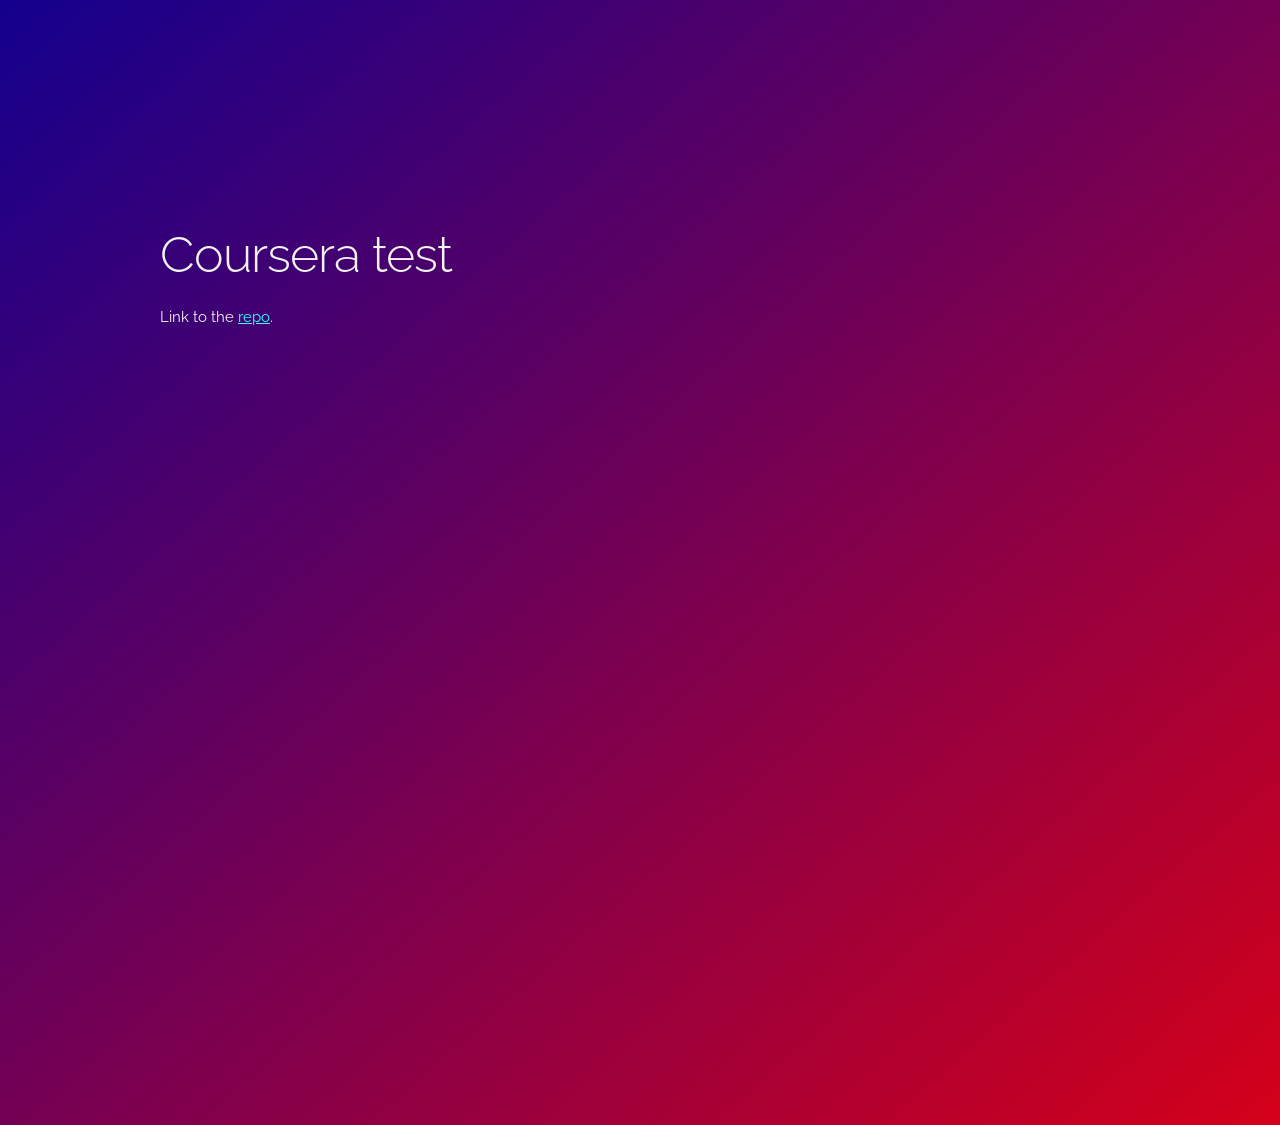
<file: index.html>
<!DOCTYPE html>
<html lang="en">
	<head>
		<!-- Basic Page Needs
  –––––––––––––––––––––––––––––––––––––––––––––––––– -->
  		<meta charset="utf-8">
 		<title>Coursera-test</title>
  		<meta name="description" content="">
  		<meta name="author" content="">

  <!-- Mobile Specific Metas
  –––––––––––––––––––––––––––––––––––––––––––––––––– -->
  		<meta name="viewport" content="width=device-width, initial-scale=1">

  <!-- FONT
  –––––––––––––––––––––––––––––––––––––––––––––––––– -->
  		<link href="//fonts.googleapis.com/css?family=Raleway:400,300,600" rel="stylesheet" type="text/css">

  <!-- CSS
  –––––––––––––––––––––––––––––––––––––––––––––––––– -->
  		<link rel="stylesheet" href="css/normalize.css">
  		<link rel="stylesheet" href="css/skeleton.css">
  		<link rel="stylesheet" href="css/local.css">

  <!-- Favicon
  –––––––––––––––––––––––––––––––––––––––––––––––––– -->
  		<link rel="icon" type="image/png" href="images/favicon.png">
	</head>
	<body>
		<div class="container">
			<div class="row main-title">
				<h1>Coursera test</h1>
			</div>
			<div class="row">
			<p >Link to the <a href="https://github.com/OzkarMainstream/coursera-test/tree/gh-pages">repo</a>.</p>
			</div>
		</div>
		
	</body>
</html>
</file>
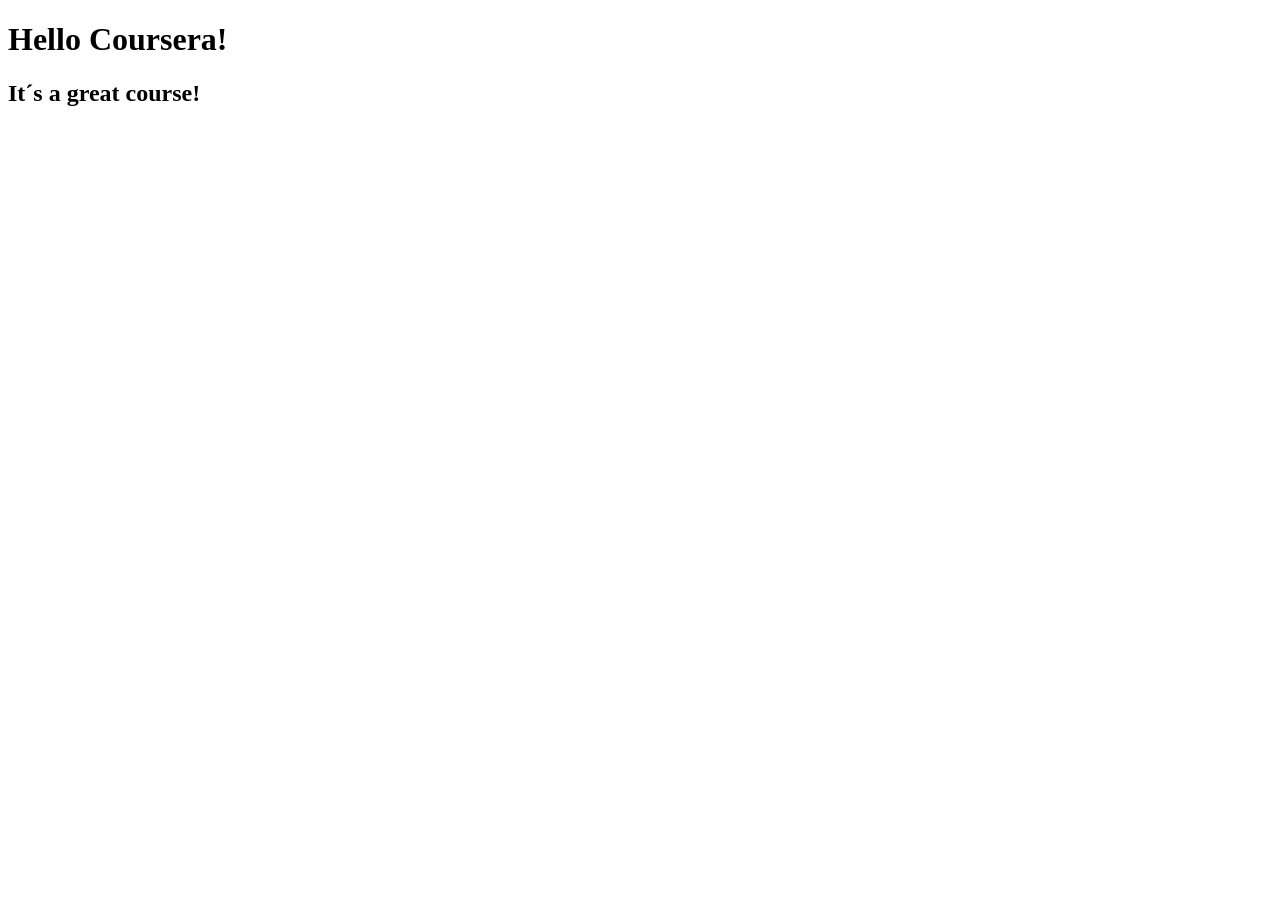
<file: site/index.html>
<!DOCTYPE html>
<html>
<head>
	<meta charset="utf-8">
	<meta name="viewport" content="width=device-width, initial-scale=1">
	<title>hello coursera</title>
</head>
<body>
	<h1>Hello Coursera!</h1>
	<h2>It´s a great course!</h2>
</body>
</html>
</file>
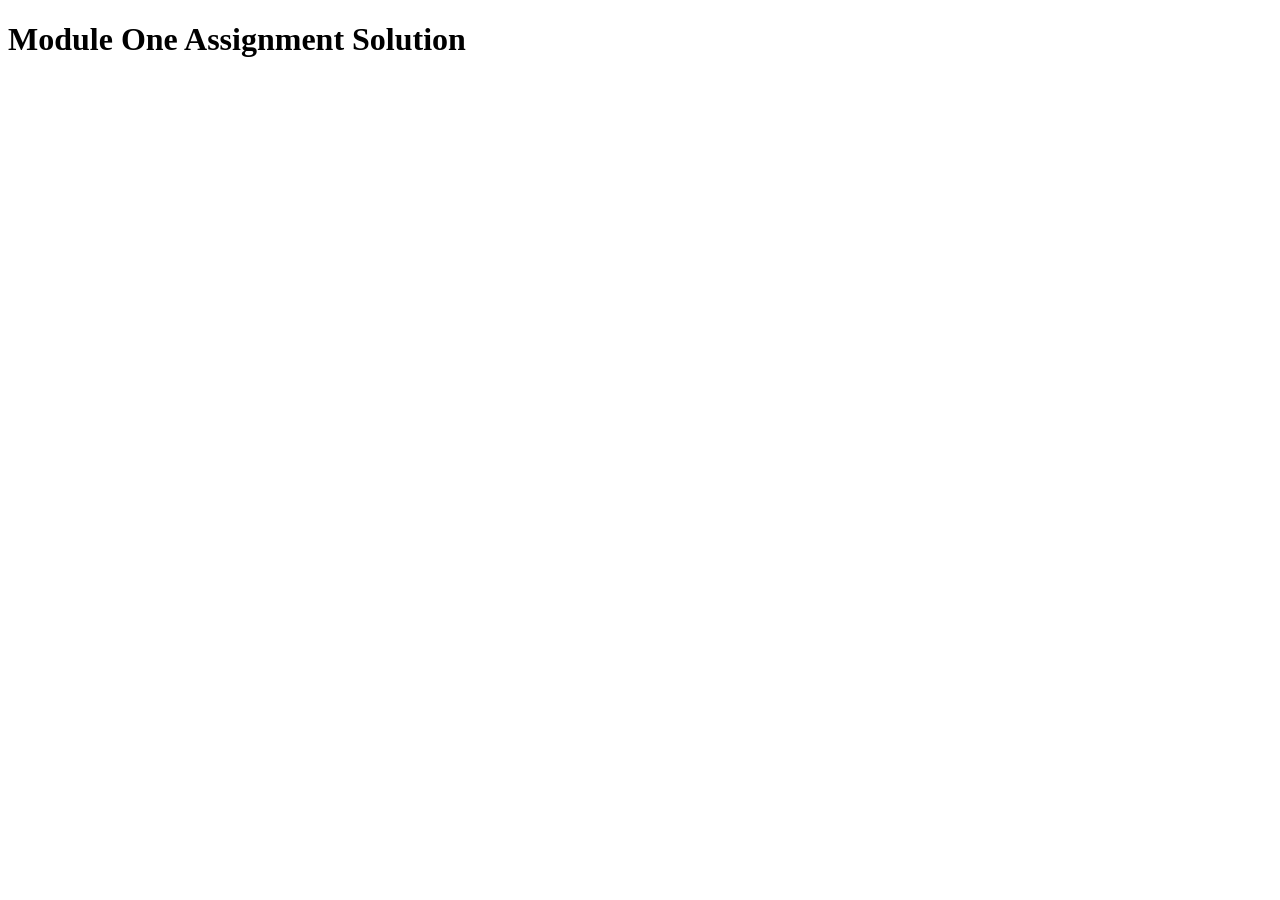
<file: site/moduleone.html>
<!DOCTYPE html>
<html>
<head>
	<meta charset="utf-8">
	<meta name="viewport" content="width=device-width, initial-scale=1">
	<title>moduleOne</title>
</head>
<body>
	<h1>Module One Assignment Solution</h1>
</body>
</html>
</file>
<file: css/skeleton.css>
/*
* Skeleton V2.0.4
* Copyright 2014, Dave Gamache
* www.getskeleton.com
* Free to use under the MIT license.
* http://www.opensource.org/licenses/mit-license.php
* 12/29/2014
*/


/* Table of contents
––––––––––––––––––––––––––––––––––––––––––––––––––
- Grid
- Base Styles
- Typography
- Links
- Buttons
- Forms
- Lists
- Code
- Tables
- Spacing
- Utilities
- Clearing
- Media Queries
*/


/* Grid
–––––––––––––––––––––––––––––––––––––––––––––––––– */
.container {
  position: relative;
  width: 100%;
  max-width: 960px;
  margin: 0 auto;
  padding: 0 20px;
  box-sizing: border-box; }
.column,
.columns {
  width: 100%;
  float: left;
  box-sizing: border-box; }

/* For devices larger than 400px */
@media (min-width: 400px) {
  .container {
    width: 85%;
    padding: 0; }
}

/* For devices larger than 550px */
@media (min-width: 550px) {
  .container {
    width: 80%; }
  .column,
  .columns {
    margin-left: 4%; }
  .column:first-child,
  .columns:first-child {
    margin-left: 0; }

  .one.column,
  .one.columns                    { width: 4.66666666667%; }
  .two.columns                    { width: 13.3333333333%; }
  .three.columns                  { width: 22%;            }
  .four.columns                   { width: 30.6666666667%; }
  .five.columns                   { width: 39.3333333333%; }
  .six.columns                    { width: 48%;            }
  .seven.columns                  { width: 56.6666666667%; }
  .eight.columns                  { width: 65.3333333333%; }
  .nine.columns                   { width: 74.0%;          }
  .ten.columns                    { width: 82.6666666667%; }
  .eleven.columns                 { width: 91.3333333333%; }
  .twelve.columns                 { width: 100%; margin-left: 0; }

  .one-third.column               { width: 30.6666666667%; }
  .two-thirds.column              { width: 65.3333333333%; }

  .one-half.column                { width: 48%; }

  /* Offsets */
  .offset-by-one.column,
  .offset-by-one.columns          { margin-left: 8.66666666667%; }
  .offset-by-two.column,
  .offset-by-two.columns          { margin-left: 17.3333333333%; }
  .offset-by-three.column,
  .offset-by-three.columns        { margin-left: 26%;            }
  .offset-by-four.column,
  .offset-by-four.columns         { margin-left: 34.6666666667%; }
  .offset-by-five.column,
  .offset-by-five.columns         { margin-left: 43.3333333333%; }
  .offset-by-six.column,
  .offset-by-six.columns          { margin-left: 52%;            }
  .offset-by-seven.column,
  .offset-by-seven.columns        { margin-left: 60.6666666667%; }
  .offset-by-eight.column,
  .offset-by-eight.columns        { margin-left: 69.3333333333%; }
  .offset-by-nine.column,
  .offset-by-nine.columns         { margin-left: 78.0%;          }
  .offset-by-ten.column,
  .offset-by-ten.columns          { margin-left: 86.6666666667%; }
  .offset-by-eleven.column,
  .offset-by-eleven.columns       { margin-left: 95.3333333333%; }

  .offset-by-one-third.column,
  .offset-by-one-third.columns    { margin-left: 34.6666666667%; }
  .offset-by-two-thirds.column,
  .offset-by-two-thirds.columns   { margin-left: 69.3333333333%; }

  .offset-by-one-half.column,
  .offset-by-one-half.columns     { margin-left: 52%; }

}


/* Base Styles
–––––––––––––––––––––––––––––––––––––––––––––––––– */
/* NOTE
html is set to 62.5% so that all the REM measurements throughout Skeleton
are based on 10px sizing. So basically 1.5rem = 15px :) */
html {
  font-size: 62.5%; }
body {
  font-size: 1.5em; /* currently ems cause chrome bug misinterpreting rems on body element */
  line-height: 1.6;
  font-weight: 400;
  font-family: "Raleway", "HelveticaNeue", "Helvetica Neue", Helvetica, Arial, sans-serif;
  color: #222; }


/* Typography
–––––––––––––––––––––––––––––––––––––––––––––––––– */
h1, h2, h3, h4, h5, h6 {
  margin-top: 0;
  margin-bottom: 2rem;
  font-weight: 300; }
h1 { font-size: 4.0rem; line-height: 1.2;  letter-spacing: -.1rem;}
h2 { font-size: 3.6rem; line-height: 1.25; letter-spacing: -.1rem; }
h3 { font-size: 3.0rem; line-height: 1.3;  letter-spacing: -.1rem; }
h4 { font-size: 2.4rem; line-height: 1.35; letter-spacing: -.08rem; }
h5 { font-size: 1.8rem; line-height: 1.5;  letter-spacing: -.05rem; }
h6 { font-size: 1.5rem; line-height: 1.6;  letter-spacing: 0; }

/* Larger than phablet */
@media (min-width: 550px) {
  h1 { font-size: 5.0rem; }
  h2 { font-size: 4.2rem; }
  h3 { font-size: 3.6rem; }
  h4 { font-size: 3.0rem; }
  h5 { font-size: 2.4rem; }
  h6 { font-size: 1.5rem; }
}

p {
  margin-top: 0; }


/* Links
–––––––––––––––––––––––––––––––––––––––––––––––––– */
a {
  color: #1EAEDB; }
a:hover {
  color: #0FA0CE; }


/* Buttons
–––––––––––––––––––––––––––––––––––––––––––––––––– */
.button,
button,
input[type="submit"],
input[type="reset"],
input[type="button"] {
  display: inline-block;
  height: 38px;
  padding: 0 30px;
  color: #555;
  text-align: center;
  font-size: 11px;
  font-weight: 600;
  line-height: 38px;
  letter-spacing: .1rem;
  text-transform: uppercase;
  text-decoration: none;
  white-space: nowrap;
  background-color: transparent;
  border-radius: 4px;
  border: 1px solid #bbb;
  cursor: pointer;
  box-sizing: border-box; }
.button:hover,
button:hover,
input[type="submit"]:hover,
input[type="reset"]:hover,
input[type="button"]:hover,
.button:focus,
button:focus,
input[type="submit"]:focus,
input[type="reset"]:focus,
input[type="button"]:focus {
  color: #333;
  border-color: #888;
  outline: 0; }
.button.button-primary,
button.button-primary,
input[type="submit"].button-primary,
input[type="reset"].button-primary,
input[type="button"].button-primary {
  color: #FFF;
  background-color: #33C3F0;
  border-color: #33C3F0; }
.button.button-primary:hover,
button.button-primary:hover,
input[type="submit"].button-primary:hover,
input[type="reset"].button-primary:hover,
input[type="button"].button-primary:hover,
.button.button-primary:focus,
button.button-primary:focus,
input[type="submit"].button-primary:focus,
input[type="reset"].button-primary:focus,
input[type="button"].button-primary:focus {
  color: #FFF;
  background-color: #1EAEDB;
  border-color: #1EAEDB; }


/* Forms
–––––––––––––––––––––––––––––––––––––––––––––––––– */
input[type="email"],
input[type="number"],
input[type="search"],
input[type="text"],
input[type="tel"],
input[type="url"],
input[type="password"],
textarea,
select {
  height: 38px;
  padding: 6px 10px; /* The 6px vertically centers text on FF, ignored by Webkit */
  background-color: #fff;
  border: 1px solid #D1D1D1;
  border-radius: 4px;
  box-shadow: none;
  box-sizing: border-box; }
/* Removes awkward default styles on some inputs for iOS */
input[type="email"],
input[type="number"],
input[type="search"],
input[type="text"],
input[type="tel"],
input[type="url"],
input[type="password"],
textarea {
  -webkit-appearance: none;
     -moz-appearance: none;
          appearance: none; }
textarea {
  min-height: 65px;
  padding-top: 6px;
  padding-bottom: 6px; }
input[type="email"]:focus,
input[type="number"]:focus,
input[type="search"]:focus,
input[type="text"]:focus,
input[type="tel"]:focus,
input[type="url"]:focus,
input[type="password"]:focus,
textarea:focus,
select:focus {
  border: 1px solid #33C3F0;
  outline: 0; }
label,
legend {
  display: block;
  margin-bottom: .5rem;
  font-weight: 600; }
fieldset {
  padding: 0;
  border-width: 0; }
input[type="checkbox"],
input[type="radio"] {
  display: inline; }
label > .label-body {
  display: inline-block;
  margin-left: .5rem;
  font-weight: normal; }


/* Lists
–––––––––––––––––––––––––––––––––––––––––––––––––– */
ul {
  list-style: circle inside; }
ol {
  list-style: decimal inside; }
ol, ul {
  padding-left: 0;
  margin-top: 0; }
ul ul,
ul ol,
ol ol,
ol ul {
  margin: 1.5rem 0 1.5rem 3rem;
  font-size: 90%; }
li {
  margin-bottom: 1rem; }


/* Code
–––––––––––––––––––––––––––––––––––––––––––––––––– */
code {
  padding: .2rem .5rem;
  margin: 0 .2rem;
  font-size: 90%;
  white-space: nowrap;
  background: #F1F1F1;
  border: 1px solid #E1E1E1;
  border-radius: 4px; }
pre > code {
  display: block;
  padding: 1rem 1.5rem;
  white-space: pre; }


/* Tables
–––––––––––––––––––––––––––––––––––––––––––––––––– */
th,
td {
  padding: 12px 15px;
  text-align: left;
  border-bottom: 1px solid #E1E1E1; }
th:first-child,
td:first-child {
  padding-left: 0; }
th:last-child,
td:last-child {
  padding-right: 0; }


/* Spacing
–––––––––––––––––––––––––––––––––––––––––––––––––– */
button,
.button {
  margin-bottom: 1rem; }
input,
textarea,
select,
fieldset {
  margin-bottom: 1.5rem; }
pre,
blockquote,
dl,
figure,
table,
p,
ul,
ol,
form {
  margin-bottom: 2.5rem; }


/* Utilities
–––––––––––––––––––––––––––––––––––––––––––––––––– */
.u-full-width {
  width: 100%;
  box-sizing: border-box; }
.u-max-full-width {
  max-width: 100%;
  box-sizing: border-box; }
.u-pull-right {
  float: right; }
.u-pull-left {
  float: left; }


/* Misc
–––––––––––––––––––––––––––––––––––––––––––––––––– */
hr {
  margin-top: 3rem;
  margin-bottom: 3.5rem;
  border-width: 0;
  border-top: 1px solid #E1E1E1; }


/* Clearing
–––––––––––––––––––––––––––––––––––––––––––––––––– */

/* Self Clearing Goodness */
.container:after,
.row:after,
.u-cf {
  content: "";
  display: table;
  clear: both; }


/* Media Queries
–––––––––––––––––––––––––––––––––––––––––––––––––– */
/*
Note: The best way to structure the use of media queries is to create the queries
near the relevant code. For example, if you wanted to change the styles for buttons
on small devices, paste the mobile query code up in the buttons section and style it
there.
*/


/* Larger than mobile */
@media (min-width: 400px) {}

/* Larger than phablet (also point when grid becomes active) */
@media (min-width: 550px) {}

/* Larger than tablet */
@media (min-width: 750px) {}

/* Larger than desktop */
@media (min-width: 1000px) {}

/* Larger than Desktop HD */
@media (min-width: 1200px) {}
</file>
<file: css/local.css>
body {
	height: 100vh;
	background: linear-gradient(to bottom right, #000099 -10%, #ff0000 122%);
	background-repeat: no-repeat;
	color: #f3f3f3;
}
div.main-title {
	margin-top: 25vh;
}
p a:link {
	color: #33ffff;
}
p a:hover a:active {
	color: #f3f3f3;
}
p a:visited {
	color: #44bbbb;
}
</file>
